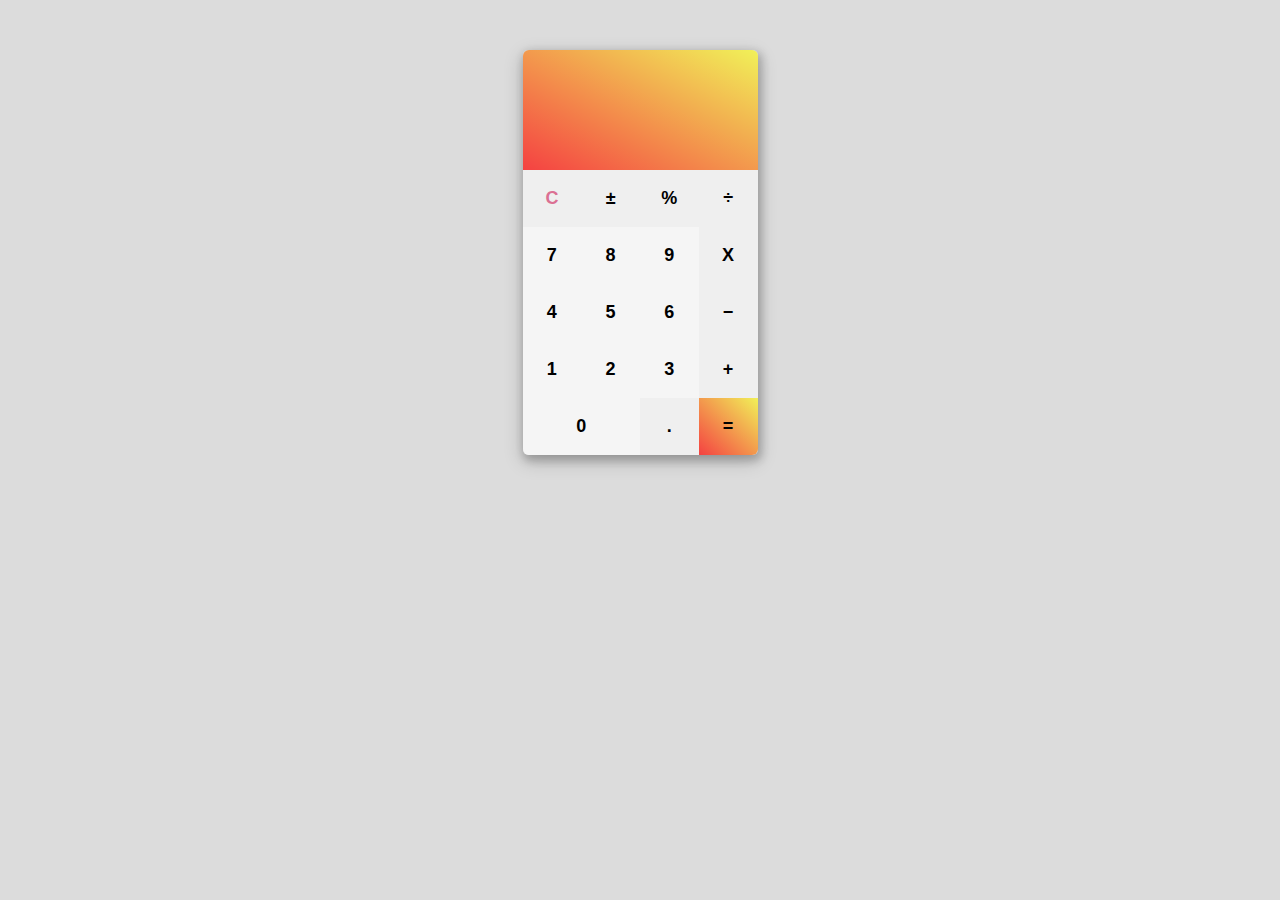
<file: JavaScript Caculator/calculator.html>
<!DOCTYPE html>
<html lang="en">
<head>
  <title>Calculator</title>
  <link rel="stylesheet" href="cal.css">
</head>
<body>
  <div class="container">
    <input type="text" readonly id="display" name="result">
    <button onclick="cls('')" class="gradientcolor" type="button" name="clean">C</button>
    <button onclick="sign(display.value)" class="graybuttons" type="button" name="plus-mius">&#177;</button>
    <button onclick="show('%')"  id="mod" class="graybuttons" type="button" name="modular">&#37;</button>
    <button onclick="show('/')" id="div" class="graybuttons" type="button" name="divison">&#247;</button>
    <button onclick="show(7)" class="whitecolor" type="button" name="7">7</button>
    <button onclick="show(8)" class="whitecolor" type="button" name="8">8</button>
    <button onclick="show(9)" class="whitecolor" type="button" name="9">9</button>
    <button onclick="show('*')"  id="mul" class="graybuttons" type="button" name="multiplication">&#88;</button>
    <button onclick="show(4)" class="whitecolor" type="button" name="4">4</button>
    <button onclick="show(5)" class="whitecolor" type="button" name="5">5</button>
    <button onclick="show(6)" class="whitecolor" type="button" name="6">6</button>
    <button onclick="show('-')" id="subs" class="graybuttons" type="button" name="substraction">&#8722;</button>
    <button onclick="show(1)" value="1" class="whitecolor" type="button" name="1">1</button>
    <button onclick="show(2)" value="2" class="whitecolor" type="button" name="2">2</button>
    <button onclick="show(3)" value="3" class="whitecolor" type="button" name="3">3</button>
    <button onclick="show('+')" id="add" class="graybuttons" type="button" name="addition">&#43;</button>
    <button onclick="show(0)" class="zero" type="button" name="0">&#48;</button>
    <button  onclick="comma('.')" id="comma" class="graybuttons comma"  type="button" name="comma">&#46;</button>
    <button  onclick="calcul()" id="equal" class="gradientback equal" type="button" name="equal">&#61;</button>
  </div>
  <script src="cal.js"></script>
</body>
</html>
</file>
<file: JavaScript Caculator/cal.css>
* {
    margin: 0;
    border: 0;
    padding: 0;
  }
  body {
    background: #DCDCDC;
  }
  .container {
    position: relative;
    z-index:100;
    height: 405px;
    width: 235px;
    margin: 50px auto 0 auto;
    border-radius: 5px;
    box-shadow: 2px 4px 8px 2px rgba(0, 0, 0, 0.2), 0 6px 20px 0 rgba(0, 0, 0, 0.19);
  }
  #display {
    color: #FFFFFF;
    text-align: center;
    font-size: 20px;
    background: linear-gradient(to top right, rgba(255,0,0,0.7), rgba(255,255,0,0.6));
    border-top-right-radius:6px;
    border-top-left-radius:6px;
    height: 120px;
    width: 235px;
  }
  button {
    font-weight: bold;
    font-family: Century Gothic, sans-serif;
    font-size: 18px;
    width:58.75px;
    height:57px;
    text-align:center;
    display:inline-block;
    float:left;
    cursor: pointer;
    transition-duration: 0.4s;
  }
  .graybuttons:hover {
    background-color:#F5F5F5;
  }
  button:hover {
    background-color: #e7e7e7;
  }
  .zero{
    width: 117.5px;
    border-bottom-left-radius:6px;
    background:#F5F5F5;
  }
  .equal {
    border-bottom-right-radius:6px;
  }
  .whitecolor {
    background:#F5F5F5;
  }
  .gradientback {
    background: linear-gradient(to top right, rgba(255,0,0,0.7), rgba(255,255,0,0.6));
  }
  .gradientcolor {
    color:#DB7093;
  }
  @media (max-width:768px)  {
    .container {
      width: 100%;
      height: 100%;
      position:relative;
      margin: auto;
    }
    #display {
      width: 100%;
      height: 30%;
    }
    button {
      width:25%;
      height: 14%;
    }
    .zero {
      width: 50%;
      height: 14%;
    }
  }
</file>
